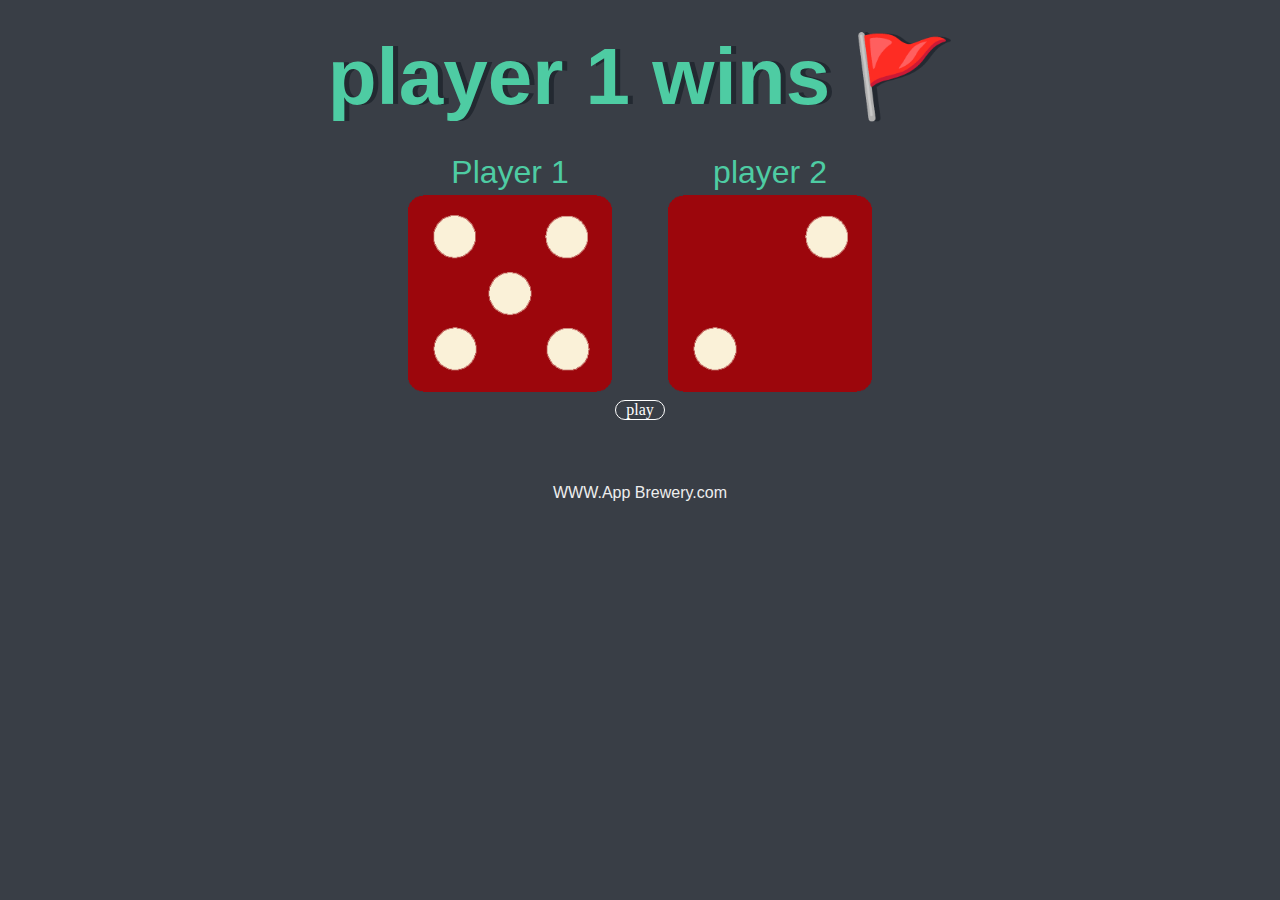
<file: index.html>
<!DOCTYPE html>
<html lang="en">
<head>
    <meta charset="UTF-8">
    <meta http-equiv="X-UA-Compatible" content="IE=edge">
    <meta name="viewport" content="width=device-width, initial-scale=1.0">
    <title>Dicee</title>
    <link rel="stylesheet" href="dice.css">
</head>
<body>
    <div class="container">
        <h1>Refresh Me</h1>

        <div class="dice">
            <p>Player 1</p>
            <img src="img/dice6.png" alt="">
        </div>

        <div class="dice">
            <p>player 2</p>
            <img src="img/dice6.png" alt="">
        </div>
    </div>

    <a href=""><div class="btn">play</div></a>

    <footer>
        WWW.App Brewery.com
    </footer>

    <script src="dice.js"></script>
</body>
</html>
</file>
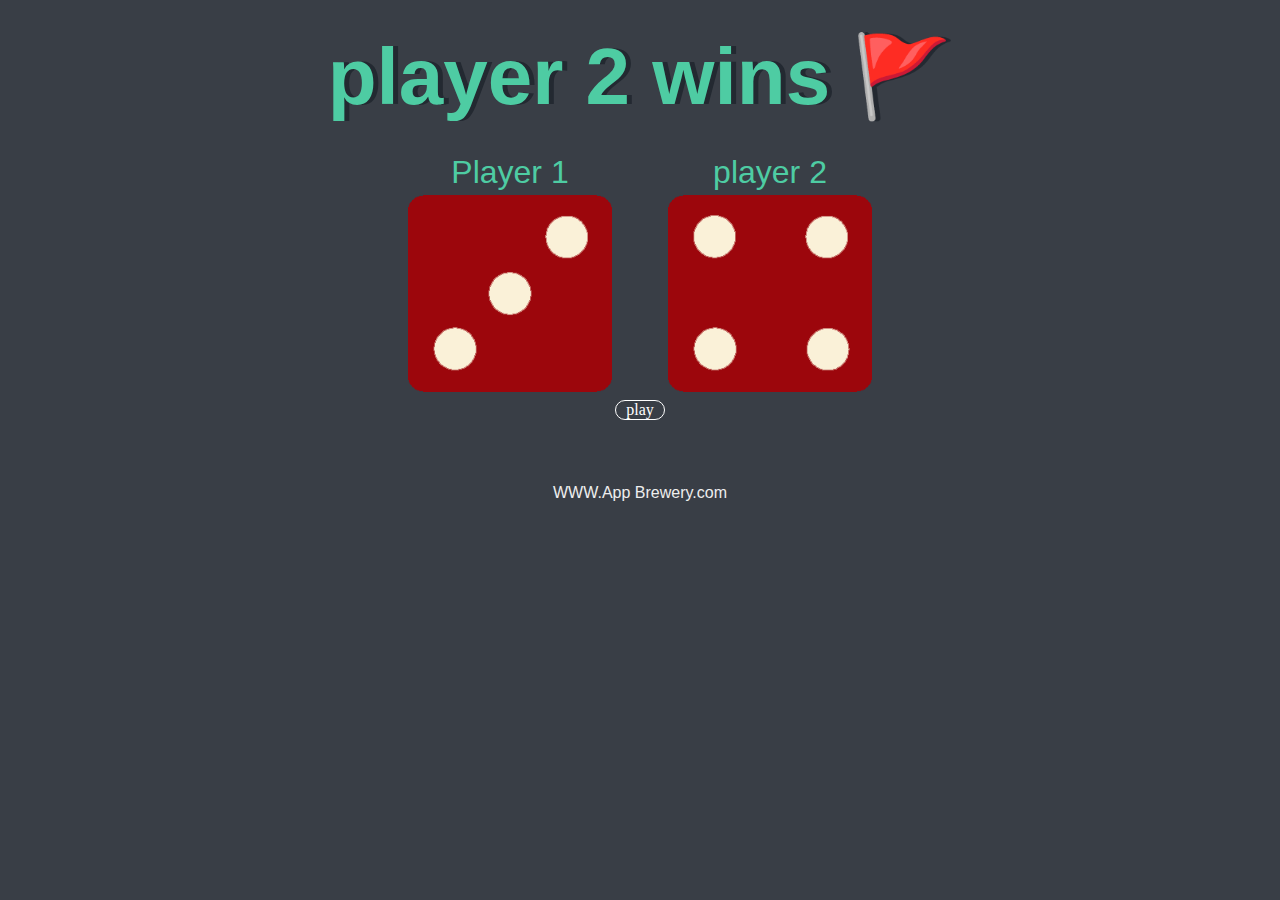
<file: dice.html>
<!DOCTYPE html>
<html lang="en">
<head>
    <meta charset="UTF-8">
    <meta http-equiv="X-UA-Compatible" content="IE=edge">
    <meta name="viewport" content="width=device-width, initial-scale=1.0">
    <title>Dicee</title>
    <link rel="stylesheet" href="dice.css">
</head>
<body>

    <div class="container">
        <h1>Refresh Me</h1>

        <div class="dice">
            <p>Player 1</p>
            <img src="img/dice6.png" alt="">
        </div>

        <div class="dice">
            <p>player 2</p>
            <img src="img/dice6.png" alt="">
        </div>
    </div>

    <a href=""><div class="btn">play</div></a>

    <footer>
        WWW.App Brewery.com
    </footer>

    <script src="dice.js"></script>
</body>
</html>
</file>
<file: dice.css>
*{
    margin: 0;
    padding: 0;
    box-sizing: border-box;
    text-decoration: none !important;
}
body{
    background-color: #393e46;
}
.container{
    width: 70%;
    margin: auto;
    text-align: center;
}
.dice{
    text-align: center;
    display: inline-block;
}
h1{
    margin: 30px;
    font-family: 'Segoe UI', Tahoma, Geneva, Verdana, sans-serif;
    font-size: 5rem;
    color: #4ecca3;
    text-shadow: 5px 0 #232931;
}
p{
    font-size: 2rem;
    color: #4ecca3;
    font-family: 'Franklin Gothic Medium', 'Arial Narrow', Arial, sans-serif;
}
img{
    width: 80%;
}
footer{
    margin-top: 5%;
    color: #eeeeee;
    text-align: center;
    font-family: 'Franklin Gothic Medium', 'Arial Narrow', Arial, sans-serif;
}
a .btn{
    width: fit-content;
    border-radius: 10px;
    margin: auto;
    border: 1px solid white;
    padding: 0 10px;
    color: #ffff;
}
</file>
